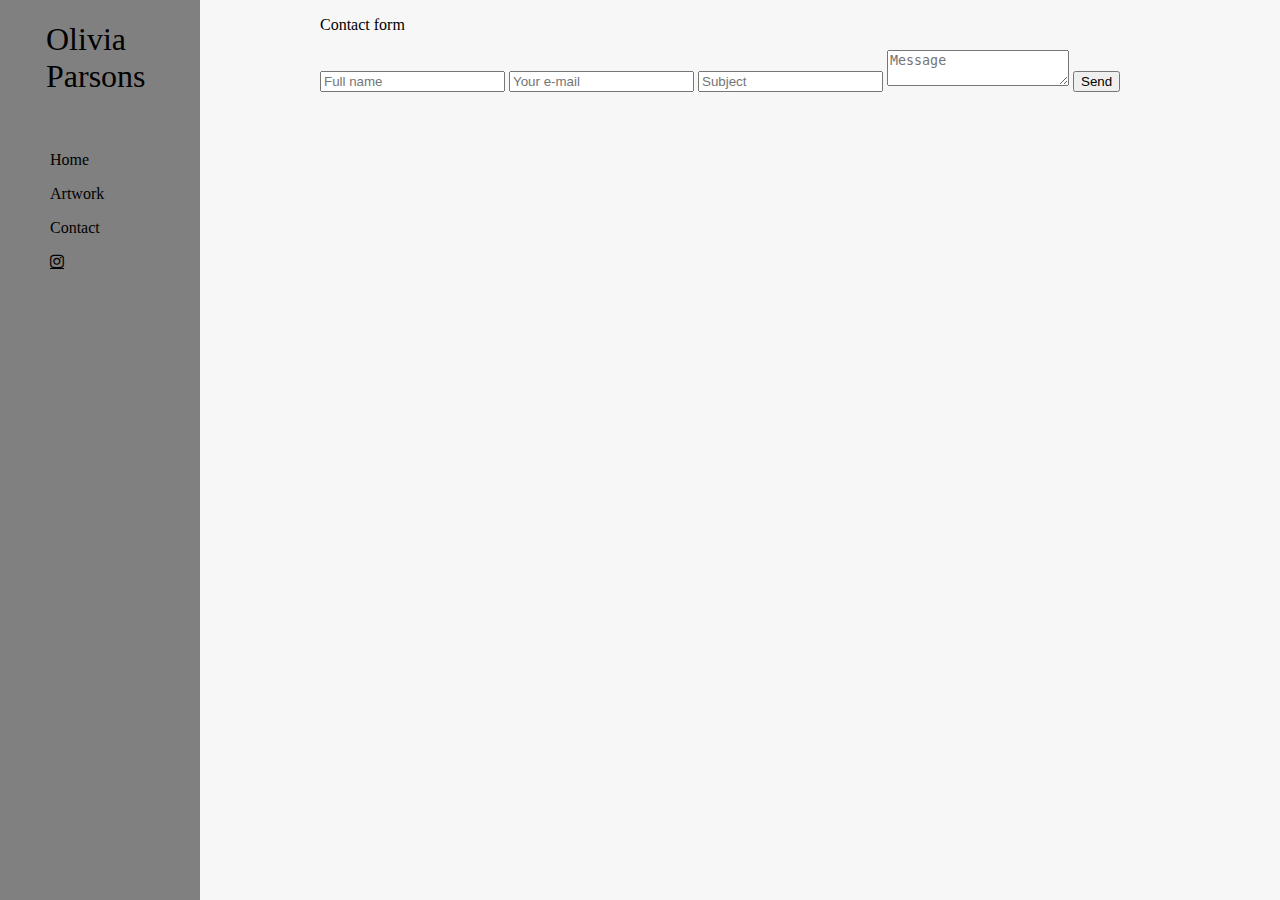
<file: contact.html>
<!DOCTYPE html>
<html>
<head>
    <meta charset="UTF-8">
    <link rel = "stylesheet" href ="style.css">
    <link rel="stylesheet" href="https://cdnjs.cloudflare.com/ajax/libs/font-awesome/4.7.0/css/font-awesome.min.css">
</head>




<body>
  <header>
  </header>
  <nav>
    
  <h1>
        Olivia Parsons    
  </h1>
      <ul>
        <li><a href="index.html">Home</a></li>
        <li><a href="artwork.html">Artwork</a></li>
        <li><a href="contact.html">Contact</a></li>
        <a style = "float:left; padding-left: 50px;" target="_blank" href=" https://www.instagram.com/olivia_parsons_art/?hl=en" class="fa fa-instagram"></a>
      </ul>
  </nav>
  <div class ="emailform">
    <p> Contact form</p>
    <form class= "contact-form" action = "contact-form.php" method = "post">
      <input type = "text" name = "name" placeholder = "Full name">
      <input type = "text" name = "mail" placeholder = "Your e-mail">
      <input type = "text" name = "subject" placeholder = "Subject">
      <textarea name = "message" placeholder = "Message"></textarea>
      <button type="submit" name="submit">Send</button>
    </form>
  </div>
</body>
  
</html>
</file>
<file: style.css>
ul {

    padding: 0;
    position: fixed;
    height: 100%;
    padding-top: 10px;
  }
  
  li a  {
    font-family: "Gill Sans MT";
    display: block;
    color: black;
    padding: 8px 50px;
    text-decoration: none;
  }



  body{
      background-color: #F7F7F7;
      margin: 0;
      display: flex;
      position: relative;
      
  }

  .fa-instagram {
    color: black;
    padding-top: 8px;
    text-align: left;
    
  }
  .fa:hover {
    opacity: 0.7;
}

img{
  max-width: 100%;
  height: auto;
  margin-left:25%;
  padding:1px 16px;
  height: 1000px;
}

nav{
  position: fixed;
  width: 200px;
  overflow: auto;
  height: 100%;
  background-color: grey;




}

nav h1{
  font-family: "Gungsuh";
  padding-left: 46px;
  font-weight: 100;

}

.emailform{
  margin-left: 25%;

}
</file>
